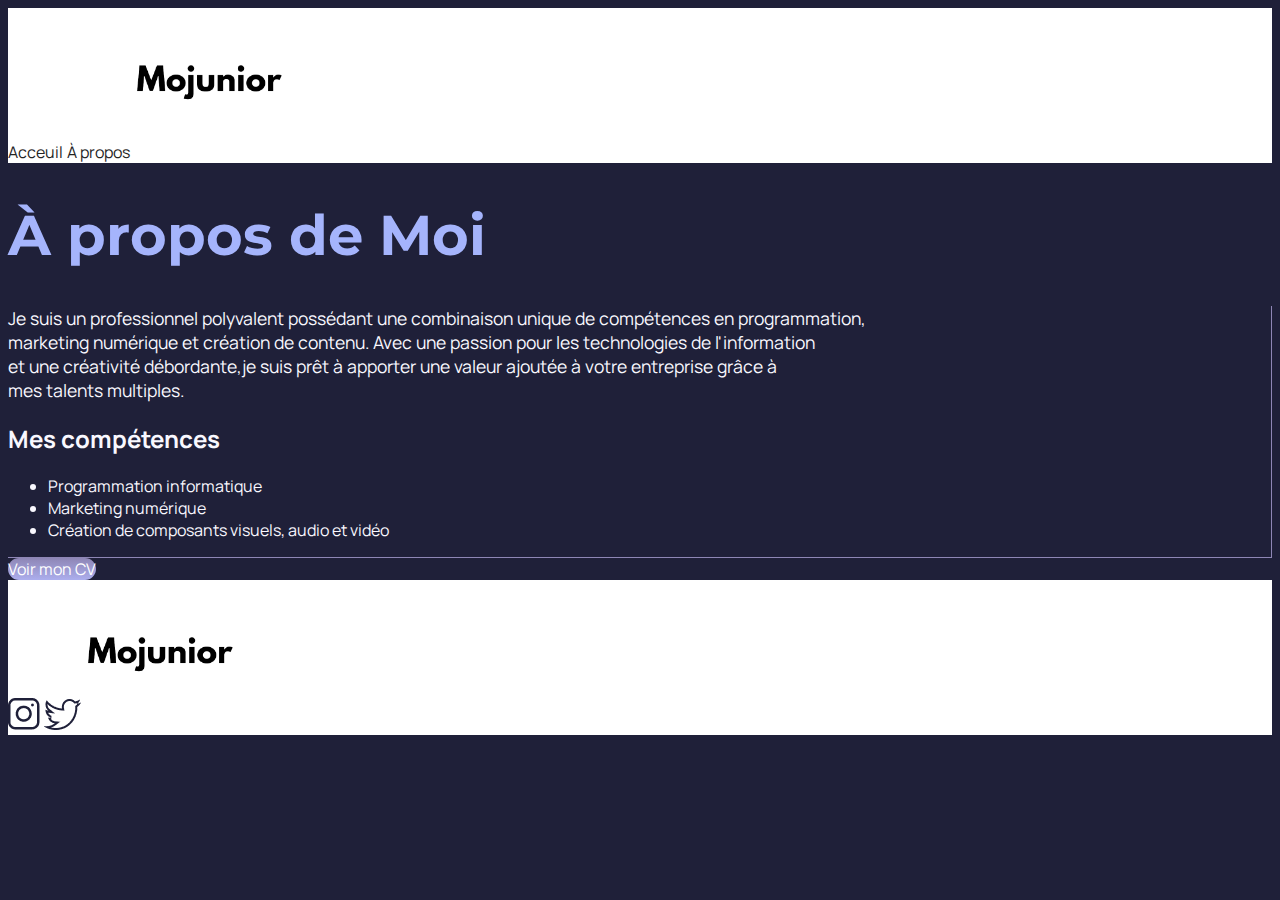
<file: a-propos.html>
<!DOCTYPE html>
<html lang="fr">
<head>
    <meta charset="UTF-8">
    <meta name="viewport" content="width=device-width, initial-scale=1.0">
    <link rel="stylesheet" href="Style.css"/>
    <link rel="preconnect" href="https://fonts.googleapis.com">
    <link rel="preconnect" href="https://fonts.gstatic.com" crossorigin>
    <link href="https://fonts.googleapis.com/css2?family=Montserrat:ital,wght@0,100..900;1,100..900&display=swap" rel="stylesheet">
    <link rel="preconnect" href="https://fonts.googleapis.com">
    <link rel="preconnect" href="https://fonts.gstatic.com" crossorigin>
    <link href="https://fonts.googleapis.com/css2?family=Manrope:wght@200..800&family=Montserrat:ital,wght@0,100..900;1,100..900&display=swap" rel="stylesheet">
    <title>À propos de Bamba Mohamed Junior</title>
</head>
<body>
    <header class="head">
        <a href="Index.html">Acceuil</a>
        <a href="a-propos.html">À propos</a>
        <a href="Index.html"><img src="Logo.png" alt="logo" id="logo"></a>
    </header>

    <h1>À propos de Moi</h1>
<div id="about">
    <div id="Info">
        <p id="P1">
            Je suis un professionnel polyvalent possédant une combinaison unique de compétences en programmation, <br>
            marketing numérique et création de contenu. Avec une passion pour les technologies de l'information <br>
            et une créativité débordante,je suis prêt à apporter une valeur ajoutée à votre entreprise grâce à <br>
            mes talents multiples.<br>
        </p>
    </div>
    <h2 id="Skills">Mes compétences</h2>
    <div id="listSkills">
        <ul id="ul1">
            <li>Programmation informatique</li>
            <li>Marketing numérique</li>
            <li>Création de composants visuels, audio et vidéo</li>
        </ul>
    </div>
</div>
    
        <a href="cv.pdf" class="button" target="_blank">Voir mon CV</a>    
    
    <footer class="foot">
             <a href="https://www.instagram.com/mojunior.eth?igsh=bmloaGN6dW5iM21k" target="_blank"><img src="instagram.png" alt="Logo Instagram"/></a>
             <a href="https://x.com/LeFlowIvoirien" target="_blank"><img src="twitter.png" alt="Logo Twitter"></a>
             <a href="Index.html"><img src="Logo.png" alt="logo" id="logo"></a>
    </footer>

</body>
</html>
</file>
<file: Style.css>
a 
{
    color: black;
    text-decoration: none;
    font-family: Manrope;

}

.mention
{
    color: #A5B4FC; 
}

h1
{
    font-size: 3.5em;
    color:#A5B4FC;
    font-family: Montserrat;

}

p
{
    font-size: 1.1em;
    font-family: Manrope ;
    color: #F9F8FF;
}

ul
{
    font-size: 1em;
    font-family:Manrope;
    color: #F9F8FF;
}

.head , .foot
{
    background-color: white;
}

body
{
    background-color:#1F2039 ;
}

header a
{
    color: #242424;
}

footer a 
{
    color: #242424;
}

h2
{
    color: #F9F8FF;
    font-family:Manrope ;
}

.button
{
    background:linear-gradient(#8E86B5,#ACAEED);

}

.button
{
    font-family:Manrope ;
    color: white;
    border-radius: 50px;
}

#about
{
    border-bottom: 1px solid #8e86b5 ;
    border-right:1px solid #8e86b5 ;
}

a:hover
{
    text-decoration: underline;
}

.button:hover
{
    background:linear-gradient(#696484, #8788BA);
}

header a:hover
{
    opacity: 0.5;
}

footer a:hover
{
    opacity: 0.5;
}

#logo
{
    height: 150px;
}

.button:hover
{
    background: linear-gradient(#696484, #8788BA);
    text-decoration: none;
}
</file>
